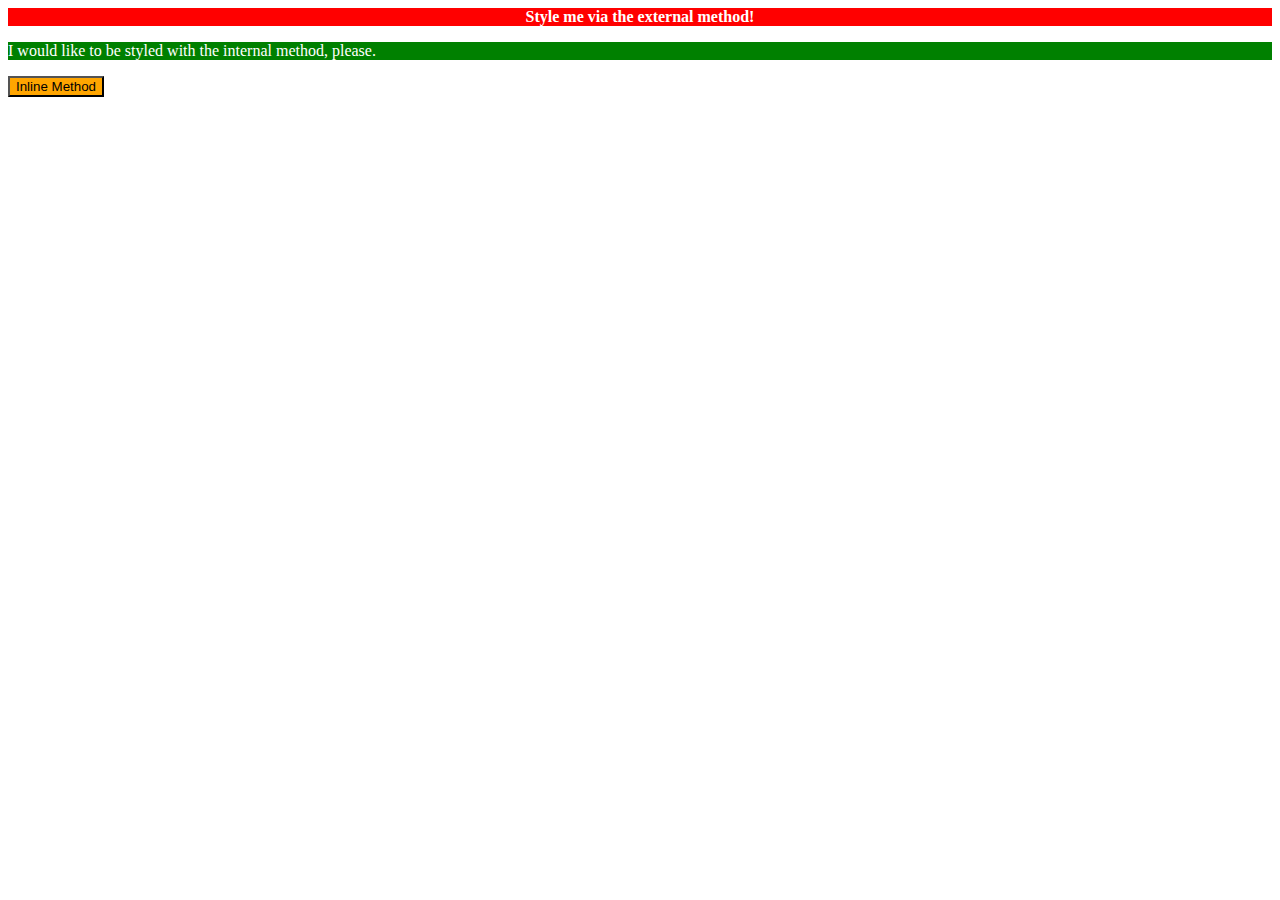
<file: foundations/01-css-methods/index.html>
<!DOCTYPE html>
<html lang="en">
  <head>
    <meta charset="UTF-8">
    <meta http-equiv="X-UA-Compatible" content="IE=edge">
    <meta name="viewport" content="width=device-width, initial-scale=1.0">
    <title>Methods for Adding CSS</title>
    <link rel="stylesheet" href="style.css">
    <style>
      p {
        background-color: green;
        color: white;
        font-size: 18;
      }
    </style>
  </head>
  <body>
    <div>Style me via the external method!</div>
    <p>I would like to be styled with the internal method, please.</p>
    <button style="background-color: orange; font-size: 18;">Inline Method</button>
  </body>
</html>
</file>
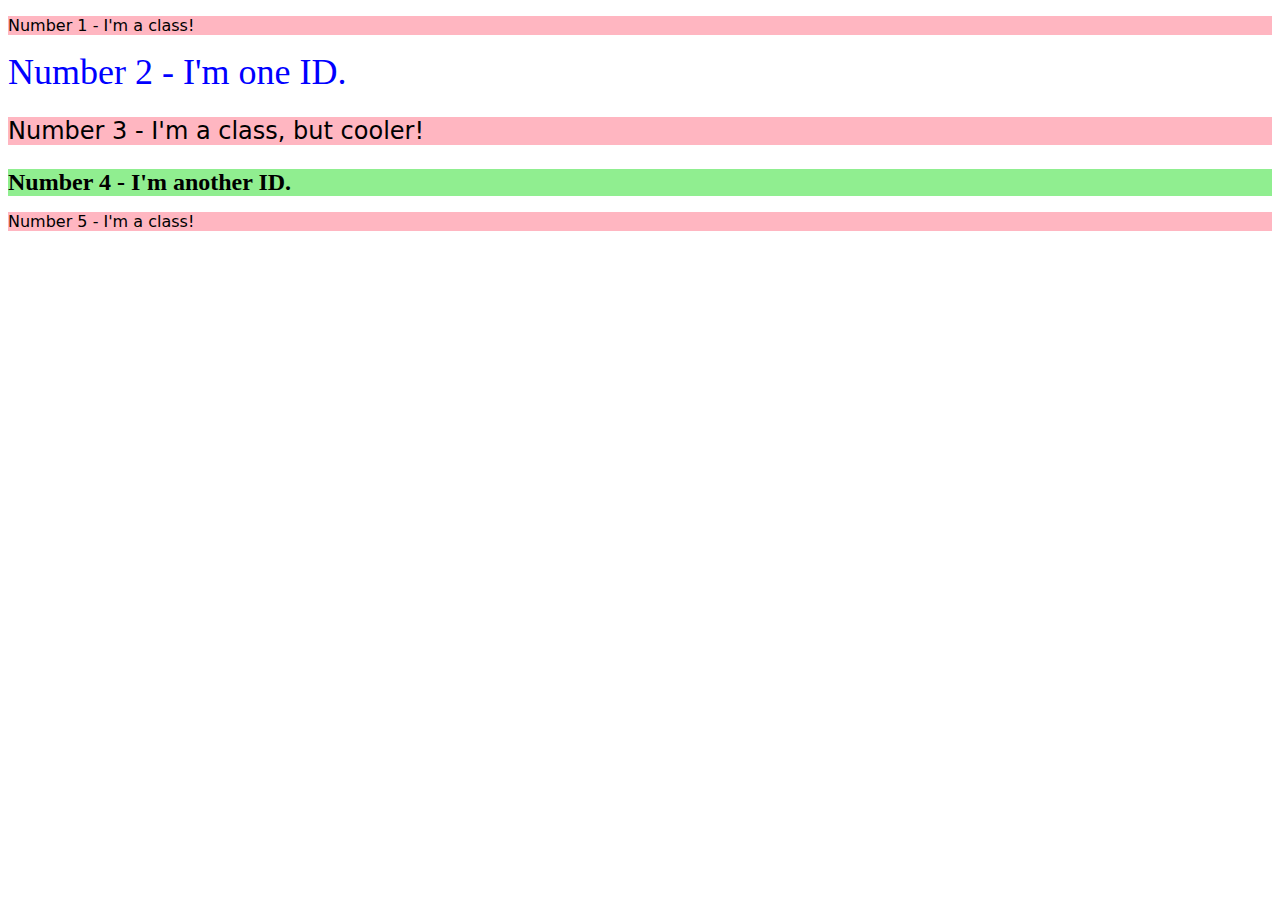
<file: foundations/02-class-id-selectors/index.html>
<!DOCTYPE html>
<html lang="en">
  <head>
    <meta charset="UTF-8">
    <meta http-equiv="X-UA-Compatible" content="IE=edge">
    <meta name="viewport" content="width=device-width, initial-scale=1.0">
    <title>Class and ID Selectors</title>
    <link rel="stylesheet" href="style.css">
  </head>
  <body>
      <p class="odd">Number 1 - I'm a class!</p>
      <div id="two">Number 2 - I'm one ID.</div>
      <p class="odd special">Number 3 - I'm a class, but cooler!</p>
      <div id="four">Number 4 - I'm another ID.</div>
      <p class="odd">Number 5 - I'm a class!</p> 
  </body>
</html>
</file>
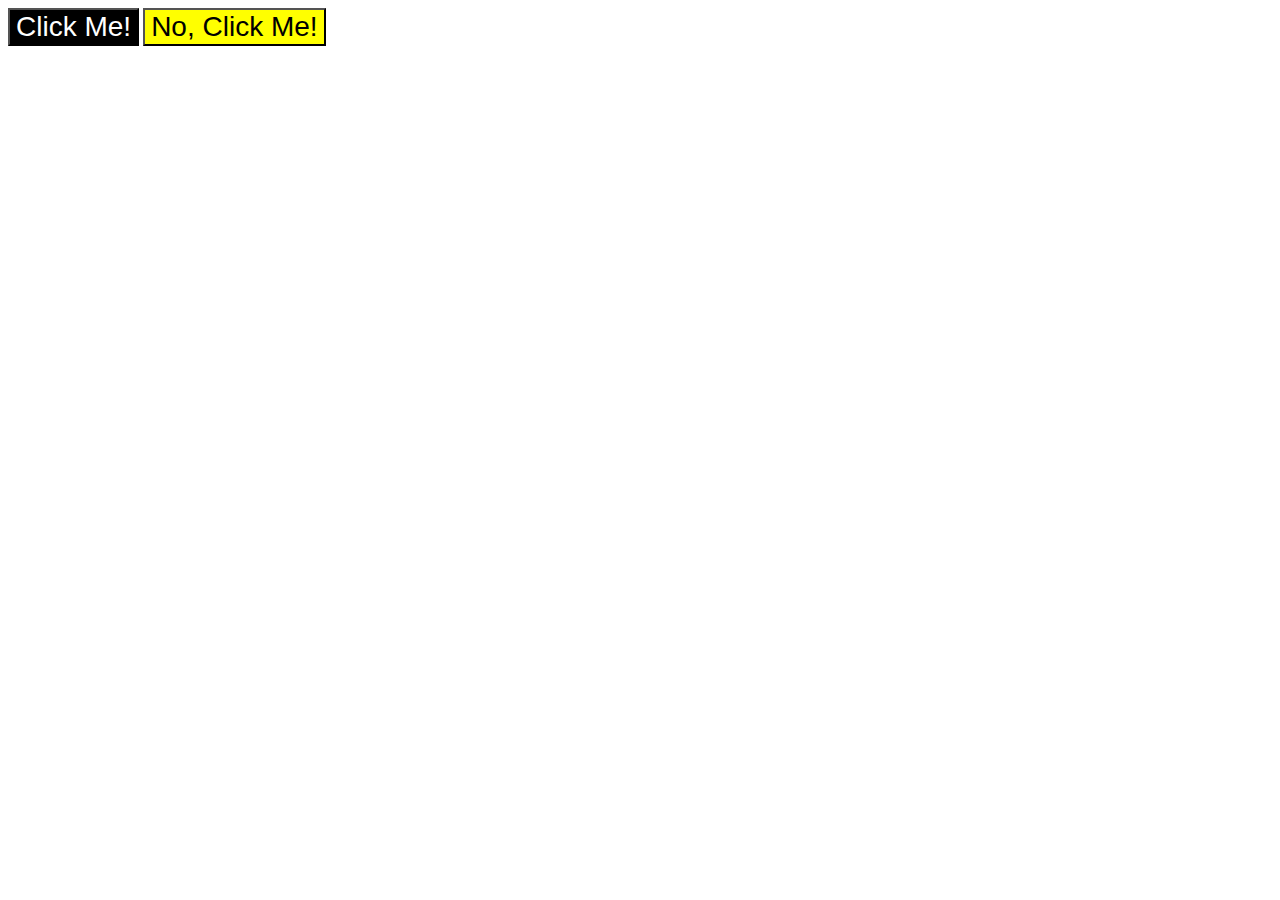
<file: foundations/03-grouping-selectors/index.html>
<!DOCTYPE html>
<html lang="en">
  <head>
    <meta charset="UTF-8">
    <meta http-equiv="X-UA-Compatible" content="IE=edge">
    <meta name="viewport" content="width=device-width, initial-scale=1.0">
    <title>Grouping Selectors</title>
    <link rel="stylesheet" href="style.css">
  </head>
  <body>
    <button class="first">Click Me!</button>
    <button class="second">No, Click Me!</button>
  </body>
</html>
</file>
<file: foundations/01-css-methods/style.css>
div {
    background-color: red;
    color: white;
    font-size: 32;
    text-align: center;
    font-weight: 700;
}
</file>
<file: foundations/02-class-id-selectors/style.css>
.odd {
    background-color: #ffb6c1;
    font-family: Verdana, "DejaVu Sans", sans-serif;
}

#two {
    color: #0000ff;
    font-size: 36px;
}

#four {
    background-color: #90ee90;
    font-size: 24px;
    font-weight: 700;
}

.special {
    font-size: 24px;
}
</file>
<file: foundations/03-grouping-selectors/style.css>
.first,
.second {
    font-family: Helvetica, 'Times New Roman', sans-serif;
    font-size: 28px;
}

.first {
    background-color: #000000;
    color: #ffffff;
}

.second {
    background-color: #ffff00;
}
</file>
